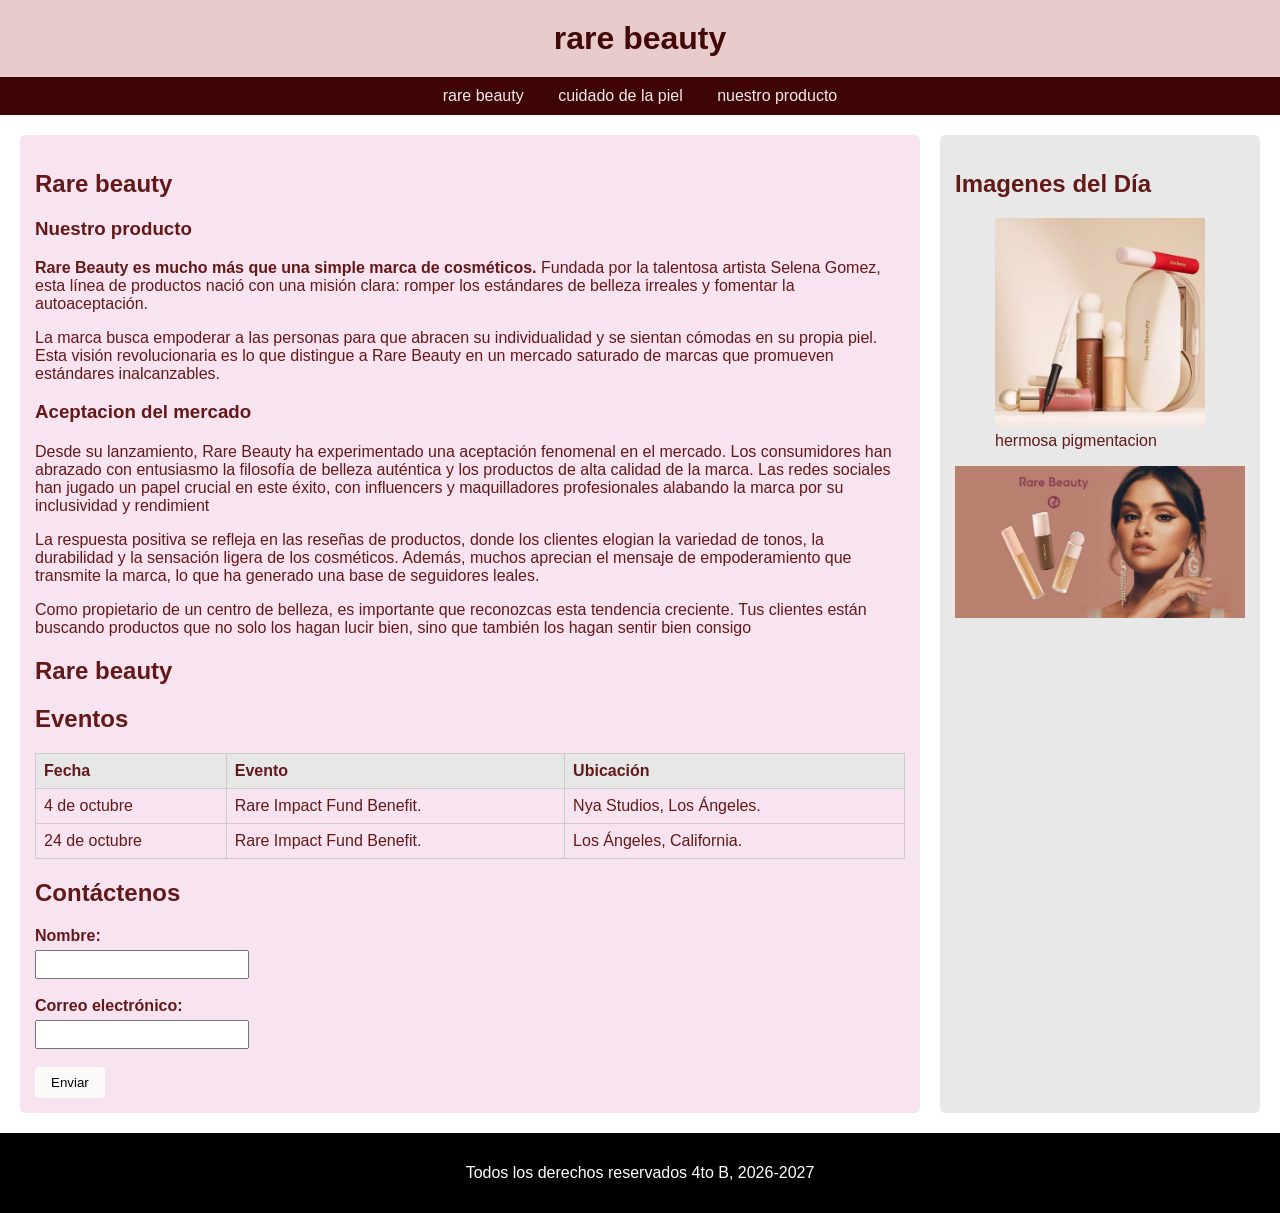
<file: Index.Html>
<!DOCTYPE html>
<html lang="en">
<head>
    <meta charset="UTF-8">
    <meta name="viewport" content="width=device-width, initial-scale=1.0">
    <title>Noticias Hoy</title>
    <link rel="stylesheet" href="estilos.css">
</head>
<body>

    <!--Encabezado de la pagina-->
<header>
    <h1>rare beauty </h1>
</header>

<!--Menú de navegación-->
<nav>
    <ul>
        <li><a href="Index.Html">rare beauty</a></li>
        <li><a href="2.html">cuidado de la piel</a></li>
        <li><a href="3.html">nuestro producto</a></li>
    </ul>
</nav>

<!--Contenedor principal: Sección de contenido y aside-->
<div class="contenedor">

    <!--Sección principal (Lado izquierdo)-->

    <section>
        <h2>Rare beauty</h2>

        <article>
            <h3>Nuestro producto</h3>
            <p><b>Rare Beauty es mucho más que una simple marca de cosméticos.</b> Fundada por la talentosa artista Selena Gomez, esta línea de productos nació con una misión clara: romper los estándares de belleza irreales y fomentar la autoaceptación.  
            <p>La marca busca empoderar a las personas para que abracen su individualidad y se sientan cómodas en su propia piel. Esta visión revolucionaria es lo que distingue a Rare Beauty en un mercado saturado de marcas que promueven estándares inalcanzables.</p>

            <h3>Aceptacion del mercado</h3>
        </article>

        <article>
            
            <p>Desde su lanzamiento, Rare Beauty ha experimentado una aceptación fenomenal en el mercado. Los consumidores han abrazado con entusiasmo la filosofía de belleza auténtica y los productos de alta calidad de la marca. Las redes sociales han jugado un papel crucial en este éxito, con influencers y maquilladores profesionales alabando la marca por su inclusividad y rendimient</p>
            <p>La respuesta positiva se refleja en las reseñas de productos, donde los clientes elogian la variedad de tonos, la durabilidad y la sensación ligera de los cosméticos. Además, muchos aprecian el mensaje de empoderamiento que transmite la marca, lo que ha generado una base de seguidores leales.</p>
            <p> Como propietario de un centro de belleza, es importante que reconozcas esta tendencia creciente. Tus clientes están buscando productos que no solo los hagan lucir bien, sino que también los hagan sentir bien consigo </p>


           <h2>Rare beauty</h2>
        </article>

        <h2>Eventos</h2>
        <table>
            <tr>
                <th>Fecha</th>
                <th>Evento</th>
                <th>Ubicación</th>
            </tr>
            <tr>
                <td>4 de octubre</td>
                <td>Rare Impact Fund Benefit.</td>
                <td>Nya Studios, Los Ángeles.</td>
            </tr>
            <tr>
                <td>24 de octubre</td>
                <td>Rare Impact Fund Benefit.</td>
                <td>Los Ángeles, California.</td>
            </tr>
        </table>
        <h2>Contáctenos</h2>
        <form action="#" method="post">
            <label for="nombre">Nombre:</label><br>
            <input type="text" id="nombre" name="nombre"><br><br>
            <label for="email">Correo electrónico:</label><br>
            <input type="email" id="email"  name="email"><br><br>
            <input type="submit" value="Enviar">
        </form>
    </section>

    <!--Aside (Columna lateral)-->
    <aside>
        <h2>Imagenes del Día</h2>
        <figure>
            <img src="rare.webp" alt="Rare beauty" width="300" height="200">
            <figcaption>hermosa pigmentacion</figcaption>
        </figure>

        <img src="selena.jpg"
        
        marca de selena Gomez
            
            
    
        </dl>
    </aside>
</div>

<!--Pie de pagina-->
<footer>
    <p>Todos los derechos reservados 4to B, 2026-2027</p>
</footer>
    
</body>
</html>
</file>
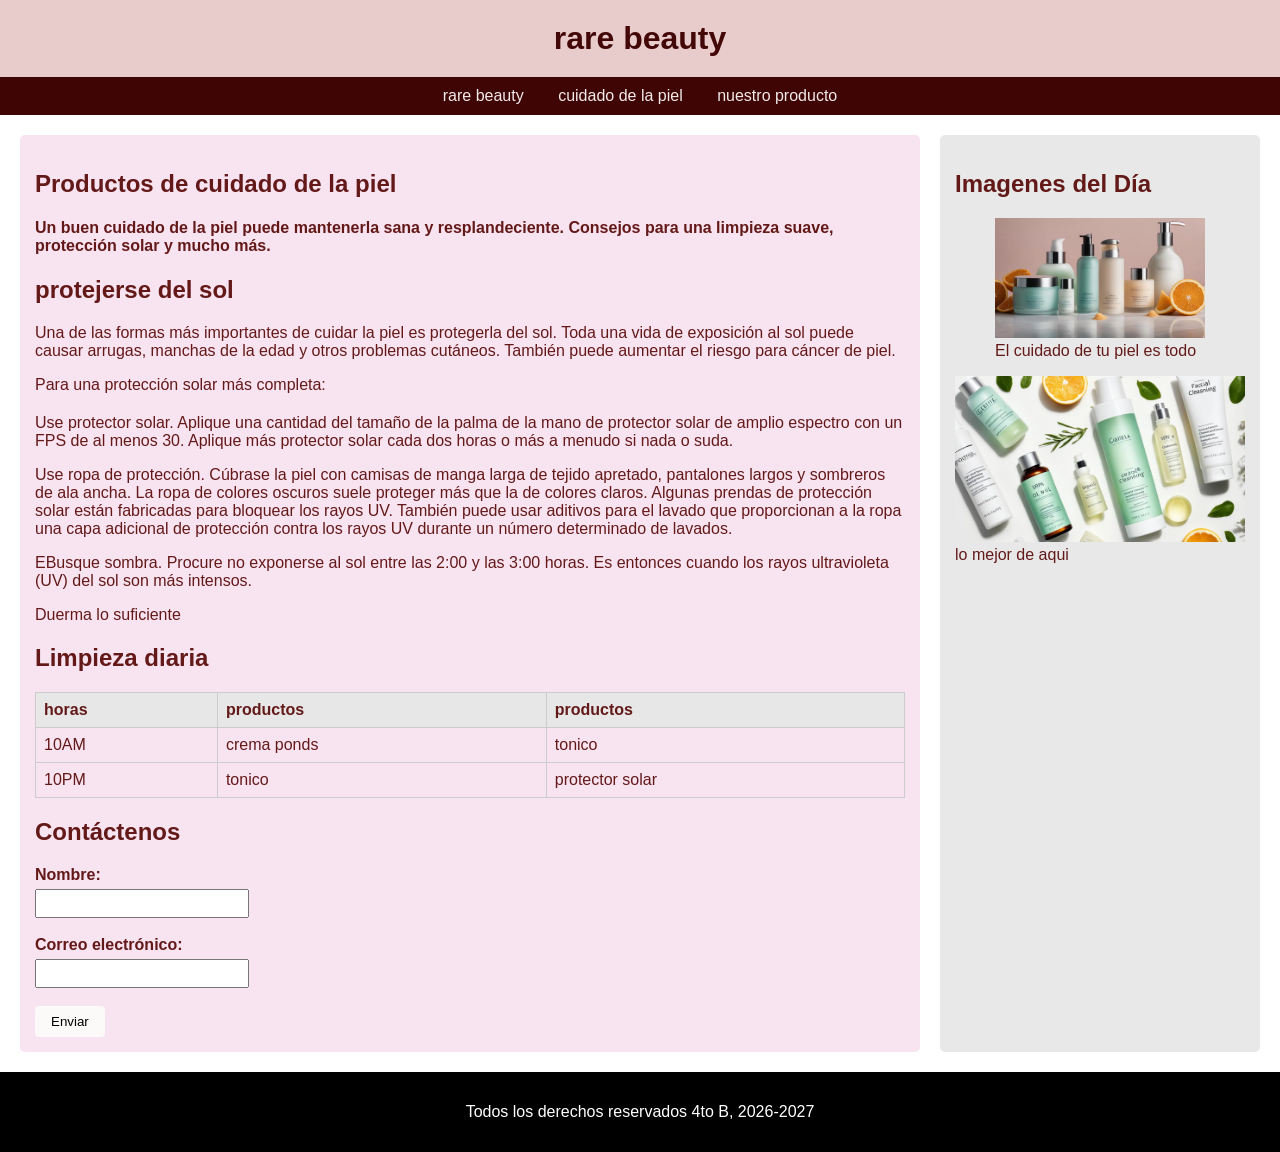
<file: 2.html>
<!DOCTYPE html>
<html lang="en">
<head>
    <meta charset="UTF-8">
    <meta name="viewport" content="width=device-width, initial-scale=1.0">
    <title>Noticias Hoy</title>
    <link rel="stylesheet" href="estilos.css">
</head>
<body>

    <!--Encabezado de la pagina-->
<header>
    <h1>rare beauty</h1>
</header>

<!--Menú de navegación-->
<nav>
    <ul>
        <li><a href="Index.Html">rare beauty</a></li>
        <li><a href="2.html"> cuidado de la piel</a></li>
        <li><a href="3.html">nuestro producto</a></li>
    </ul>
</nav>

<!--Contenedor principal: Sección de contenido y aside-->
<div class="contenedor">

    <!--Sección principal (Lado izquierdo)-->

    <section>
        <h2>Productos de cuidado de la piel</h2>

        <article>
            <h4>Un buen cuidado de la piel puede mantenerla sana y resplandeciente. Consejos para una limpieza suave, protección solar y mucho más.</h4>
           <h2>protejerse del sol</h2> 
          <p>Una de las formas más importantes de cuidar la piel es protegerla del sol. Toda una vida de exposición al sol puede causar arrugas, manchas de la edad y otros problemas cutáneos. También puede aumentar el riesgo para cáncer de piel.<p>
            <p>Para una protección solar más completa:<h2>
        </article>

        <article>
            <p>Use protector solar. Aplique una cantidad del tamaño de la palma de la mano de protector solar de amplio espectro con un FPS de al menos 30. Aplique más protector solar cada dos horas o más a menudo si nada o suda.</p>
            <p>Use ropa de protección. Cúbrase la piel con camisas de manga larga de tejido apretado, pantalones largos y sombreros de ala ancha. La ropa de colores oscuros suele proteger más que la de colores claros. Algunas prendas de protección solar están fabricadas para bloquear los rayos UV. También puede usar aditivos para el lavado que proporcionan a la ropa una capa adicional de protección contra los rayos UV durante un número determinado de lavados.</p>
            <p>EBusque sombra. Procure no exponerse al sol entre las 2:00 y las 3:00 horas. Es entonces cuando los rayos ultravioleta (UV) del sol son más intensos.</p>
            <p>Duerma lo suficiente</p>
            
        </article>

        <h2>Limpieza diaria</h2>
        <table>
            <tr>
                <th>horas</th>
                <th>productos</th>
                <th>productos</th>
            </tr>
            <tr>
                <td>10AM</td>
                <td>crema ponds</td>
                <td>tonico</td>
            </tr>
            <tr>
                <td>10PM</td>
                <td>tonico</td>
                <td>protector solar</td>
            </tr>
        </table>


        <h2>Contáctenos</h2>
        <form action="#" method="post">
            <label for="nombre">Nombre:</label><br>
            <input type="text" id="nombre" name="nombre"><br><br>
            <label for="email">Correo electrónico:</label><br>
            <input type="email" id="email"  name="email"><br><br>
            <input type="submit" value="Enviar">
        </form>
    </section>

    <!--Aside (Columna lateral)-->
    <aside>
        <h2>Imagenes del Día</h2>
        <figure>
            <img src="piel.webp"
            <figcaption>El cuidado de tu piel es todo</figcaption>
        </figure>

        <img src="crema.webp"
        <dl>
              <figcaption>lo mejor de aqui</figcaption> 
            
            
        </dl>
    </aside>
</div>

<!--Pie de pagina-->
<footer>
    <p>Todos los derechos reservados 4to B, 2026-2027</p>
</footer>
    
</body>
</html>
</file>
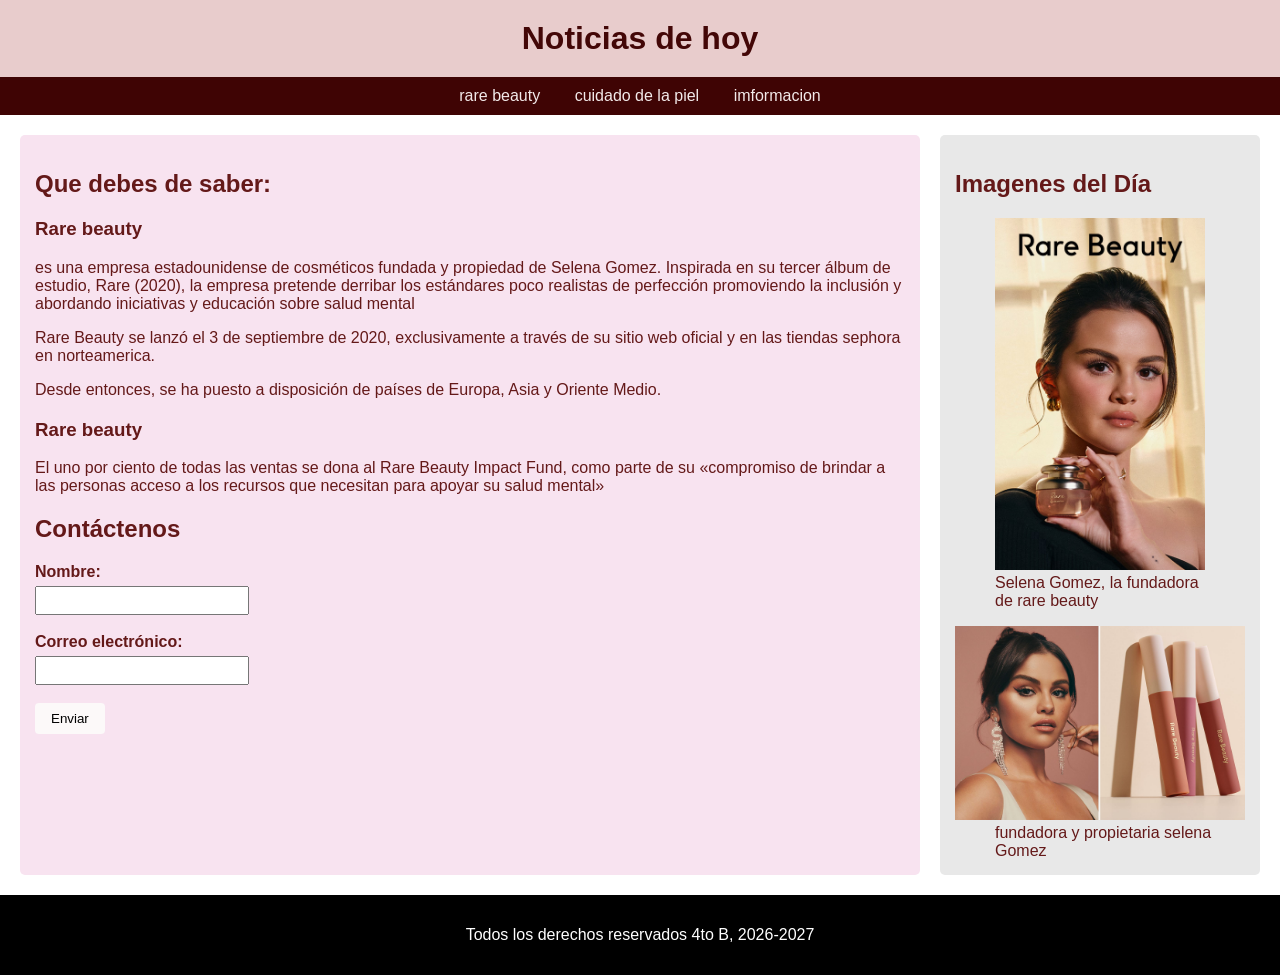
<file: 3.html>
<!DOCTYPE html>
<html lang="en">
<head>
    <meta charset="UTF-8">
    <meta name="viewport" content="width=device-width, initial-scale=1.0">
    <title>Noticias Hoy</title>
    <link rel="stylesheet" href="estilos.css">
</head>
<body>

    <!--Encabezado de la pagina-->
<header>
    <h1>Noticias de hoy</h1>
</header>

<!--Menú de navegación-->
<nav>
    <ul>
        <li><a href="Index.Html">rare beauty</a></li>
        <li><a href="2.html">cuidado de la piel</a></li>
        <li><a href="3.html">imformacion</a></li>
    </ul>
</nav>

<!--Contenedor principal: Sección de contenido y aside-->
<div class="contenedor">

    <!--Sección principal (Lado izquierdo)-->

    <section>
        <h2>Que debes de saber:</h2>

        <article>
            <h3>Rare beauty</h3>
            <p> es una empresa estadounidense de cosméticos fundada y propiedad de Selena Gomez. Inspirada en su tercer álbum de estudio, Rare (2020), la empresa pretende derribar los estándares poco realistas de perfección promoviendo la inclusión y abordando iniciativas y educación sobre salud mental</p>
            <p>Rare Beauty se lanzó el 3 de septiembre de 2020, exclusivamente a través de su sitio web oficial y en las tiendas sephora en norteamerica.</p>
            <p> Desde entonces, se ha puesto a disposición de países de Europa, Asia y Oriente Medio.</p>
        </article>

        <article>
            <h3>Rare beauty</h3>
            <p>El uno por ciento de todas las ventas se dona al Rare Beauty Impact Fund, como parte de su «compromiso de brindar a las personas acceso a los recursos que necesitan para apoyar su salud mental»</p>
            
        </article>

        
        </table>

        
        <h2>Contáctenos</h2>
        <form action="#" method="post">
            <label for="nombre">Nombre:</label><br>
            <input type="text" id="nombre" name="nombre"><br><br>
            <label for="email">Correo electrónico:</label><br>
            <input type="email" id="email"  name="email"><br><br>
            <input type="submit" value="Enviar">
        </form>
    </section>

    <!--Aside (Columna lateral)-->
    <aside>
        <h2>Imagenes del Día</h2>
        <figure>
            <img src="gomez.avif"
            <figcaption>Selena Gomez, la fundadora de rare beauty</figcaption>
        </figure>

        <img src="sele.jpg"
        <dl>
            
            <dd>fundadora y propietaria selena Gomez</dd>
        
        </dl>
    </aside>
</div>

<!--Pie de pagina-->
<footer>
    <p>Todos los derechos reservados 4to B, 2026-2027</p>
</footer>
    
</body>
</html>
</file>
<file: estilos.css>
/* 1. Estilos generales de la pagina */

body {
    font-family: Arial, sans-serif; /*Tipo de letra*/
    margin: 0; /*Margen*/
    padding: 0;
    background-color: #ffffff; /*Color de fondo*/
    color: #641919; /*Color del texto*/
}

/* Encabezado (Header) */
header {
    background-color: rgb(232, 204, 204);
    text-align: center;
    padding: 20px;
}

header h1 {
    margin: 0;
    color: rgb(67, 7, 7);
}

/*3. Menú de navegación */
nav {
    background-color: #3f0404; /*Fondo de la barra de menu */
    padding: 10px;
}

nav ul {
    list-style: none; /* Quitar viñetas de la lista */
    margin: 0;
    padding: 0;
    text-align: center;
}

nav ul li {
    display: inline-block; /* pone los elementos en fila, uno al lado del otro */
    margin: 0 15px;
}

nav ul li a {
    color: rgb(243, 234, 234);
    text-decoration: none; /* Quitar el subrayado del enlace */
}

nav ul li a:hover {
    text-decoration: underline; /*Subraya el enlace al pasar el mouse*/
}

/* 4. Contenedor principal */
.contenedor {
    display: flex; /* Activa el modo flex */
    flex-wrap: wraps; /* permite que las filas se adapten segun el tamaño de la pantalla */
    gap: 20px; /* Espacio entre la seccion y el aside */
    padding: 20px;
}

/* 5. Sección principal (columna ancha) */
.contenedor section {
    flex: 3;                /* ocupa más espacio que el aside */
    background-color: rgb(248, 227, 240);
    padding: 15px;
    border-radius: 5px;
}

/* 6. Aside (columna angosta, contenido secundario) */
.contenedor aside {
    flex: 1;                /* ocupa menos espacio que la sección */
    background-color: #e8e8e8;
    padding: 15px;
    border-radius: 5px;
}

/* 7. Artículos dentro de la sección */
article {
    margin-bottom: 20px;
}

/* 8. Imágenes: que nunca se salgan de su contenedor */
img {
    max-width: 100%;
    height: auto;
}

/* 9. Tablas */
table {
    width: 100%;
    border-collapse: collapse; /* une los bordes de las celdas */
    margin-top: 10px;
}

th, td {
    border: 1px solid #ccc;
    padding: 8px;
    text-align: left;
}

th {
    background-color: rgb(231, 231, 231);
}

/* 10. Formulario de contacto */
form label {
    font-weight: bold;
}

form input[type="text"],
form input[type="email"] {
    padding: 5px;
    width: 200px;
    margin-top: 5px;
}

form input[type="submit"] {
    background-color: rgb(252, 249, 249);
    border: none;
    padding: 8px 16px;
    border-radius: 4px;
    cursor: pointer;
}

form input[type="submit"]:hover {
    background-color: #000000;
}

/* 11. Pie de página (footer) */
footer {
    background-color: #000000;
    color: white;
    text-align: center;
    padding: 15px;
}

footer a {
    color: white;
}
</file>
